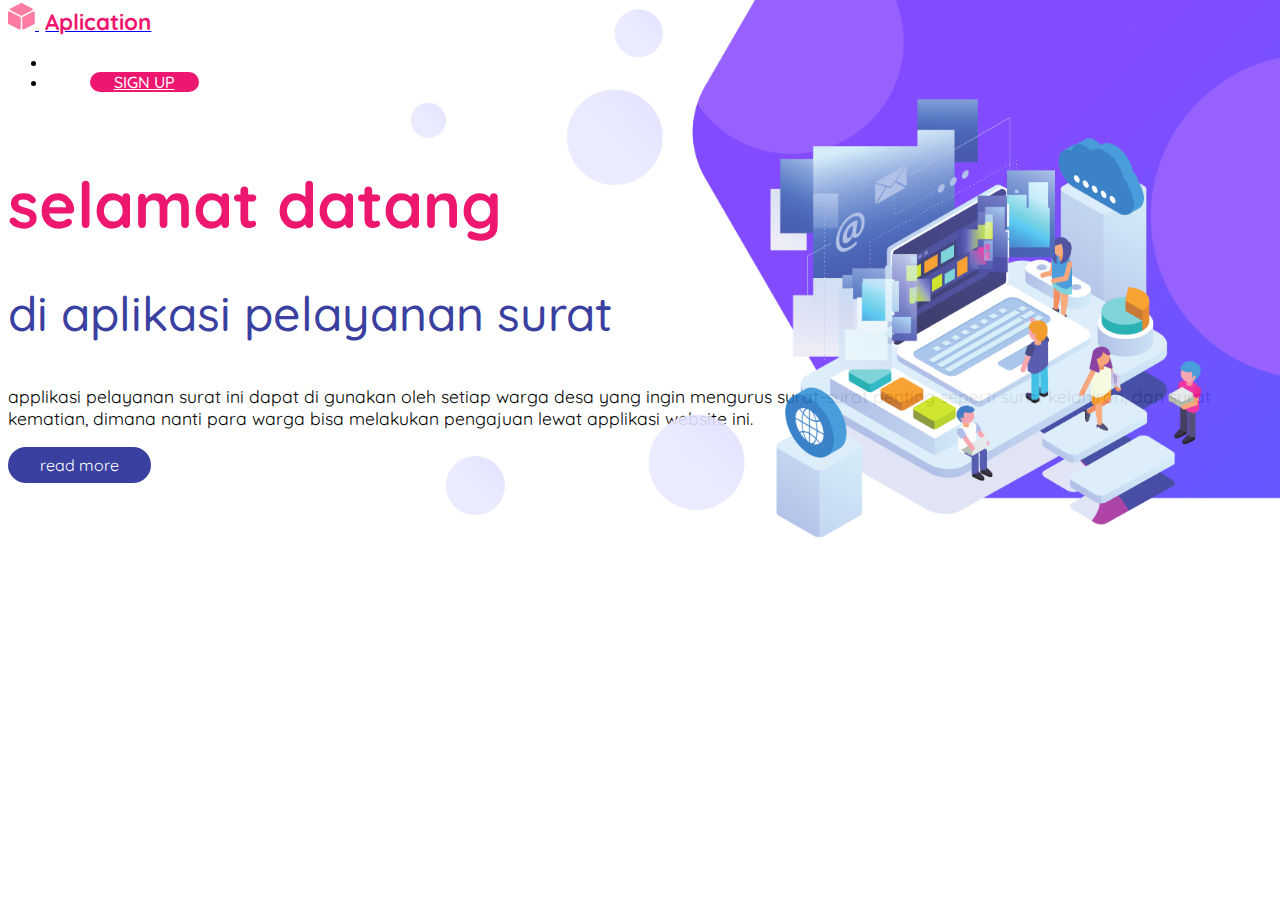
<file: lendingpage.html>
<!doctype html>
<html lang="en">
  <head>
    <meta charset="utf-8">
    <meta name="viewport" content="width=device-width, initial-scale=1">
    <title>kafe</title>
    <link href="https://cdn.jsdelivr.net/npm/bootstrap@5.2.0-beta1/dist/css/bootstrap.min.css" 
    rel="stylesheet" integrity="sha384-0evHe/X+R7YkIZDRvuzKMRqM+OrBnVFBL6DOitfPri4tjfHxaWutUpFmBp4vmVor" 
    crossorigin="anonymous">
    <link rel="stylesheet" href="css/main.css">
  </head>
  <body>
    
    <div class="container my-4">
    <nav class="navbar navbar-expand-lg bg-light custom-nav bg-transparent">
        <a class="navbar-brand" href="#">
          <img src="img/icon.png" alt="">
          <span>Aplication</span>
        </a>
        <div class="collapse navbar-collapse justify-content-end" id="navbarNav">
          <ul class="navbar-nav">
            <li class="nav-item active">
              <a class="nav-link" href="#">Information</a>
            </li>
            <li class="nav-item">
              <a class="nav-link btn btn-primary sign-up-button" href="#">sign up</a>
            </li>
          </ul>
        </div>
    </nav>
  </div>

  <div class="container">
    <div class="row custom-section">
      <div class="col-12 col-lg-4">
        <h2>selamat datang</h2>
        <h3>di aplikasi pelayanan surat</h3>
        <p>applikasi pelayanan surat ini dapat di gunakan oleh setiap warga desa yang ingin mengurus
          surat-surat penting seperti surat kelahiran, dan surat kematian, dimana nanti para warga bisa
          melakukan pengajuan lewat applikasi website ini.
        </p>
        <a href="#">read more</a>
      </div>
    </div>
  </div>
  </body>
</html>
</file>
<file: css/main.css>
@import url("https://fonts.googleapis.com/css2?family=Fredoka+One&family=Quicksand:wght@300;400;500&display=swap");
body {
  font-family: 'Quicksand', sans-serif;
}

body::before {
  content: '';
  background-image: url(/imglan/landing3.png);
  background-position: top right;
  background-repeat: no-repeat;
  background-size: 68vmax;
  /* background-image: url(img/kafe.jpg);
  background-size: 100vmax; */
  opacity: 0.9;
  position: absolute;
  top: 0;
  left: 0;
  right: 0;
  bottom: 0;
}

.custom-nav .navbar-brand img {
  width: 27px;
  height: 27px;
  margin-top: -7px;
}

.custom-nav .navbar-brand span {
  color: #ED1770;
  font-weight: 700;
  font-size: 1.4rem;
  margin-left: 0.4rem;
}

.custom-nav #navbarNav .navbar-nav .nav-item .nav-link {
  color: white;
  font-weight: 500;
  text-transform: uppercase;
  margin-left: 2.6em;
}

.custom-nav #navbarNav .navbar-nav .nav-item .sign-up-button {
  background-color: #ED1770;
  color: white;
  border-radius: 2em;
  border: 0;
  padding-left: 1.5em;
  padding-right: 1.5em;
}

.custom-section {
  margin-top: 5em;
}

.custom-section h2 {
  font-weight: 700;
  font-size: 4rem;
  color: #ED1770;
  white-space: nowrap;
  line-height: 1;
}

.custom-section h3 {
  font-weight: 500;
  font-size: 3rem;
  color: #3A409F;
  white-space: nowrap;
  line-height: 1;
}

.custom-section p {
  color: black;
  font-size: 1.1rem;
  margin-top: 2em;
}

.custom-section a {
  display: inline-block;
  color: white;
  background-color: #3A409F;
  border-radius: 2em;
  padding: 0.5em 2em;
  text-decoration: none;
}
/*# sourceMappingURL=main.css.map */
</file>
